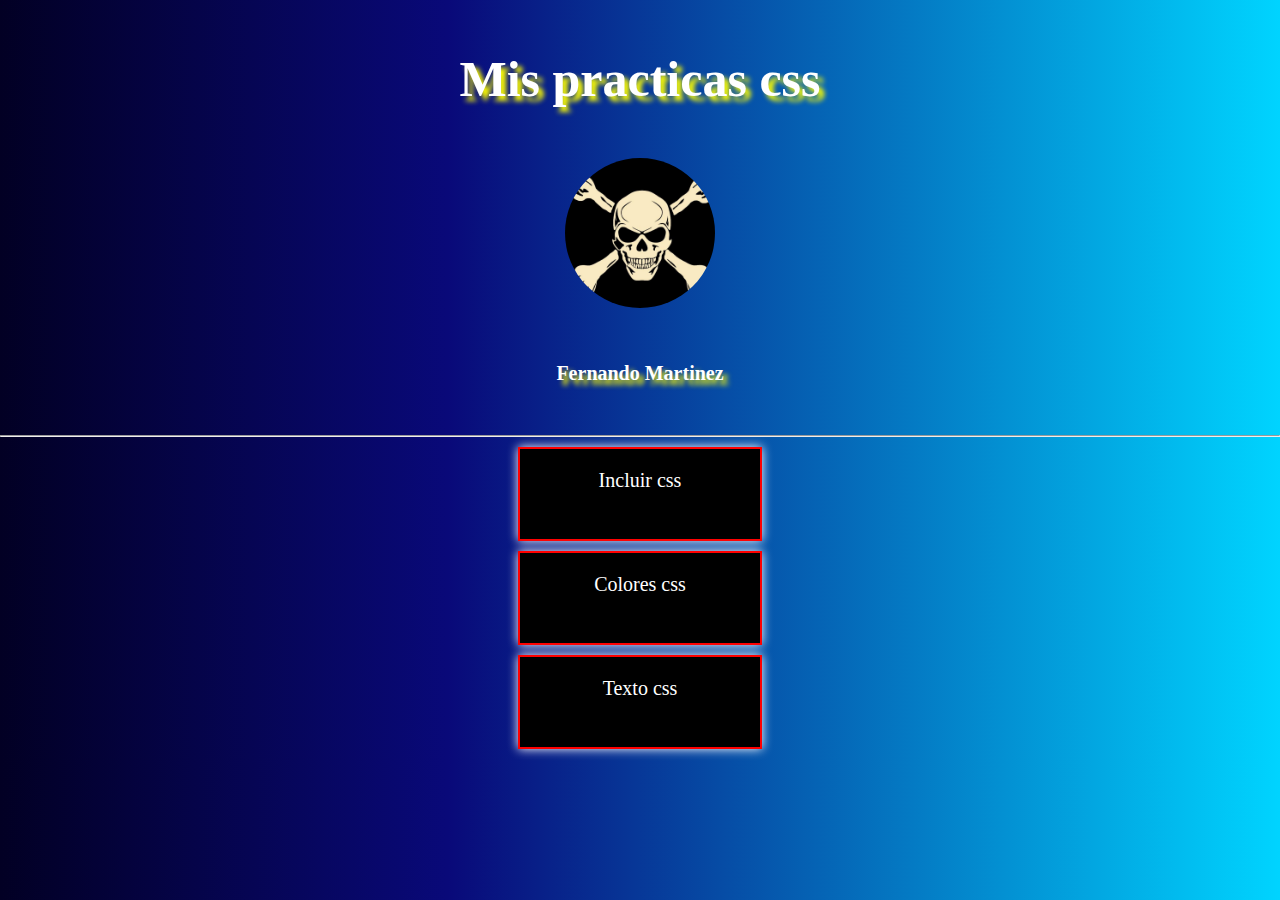
<file: index.html>
<!DOCTYPE html>
<html lang="en">
<head>
    <meta charset="UTF-8">
    <meta http-equiv="X-UA-Compatible" content="IE=edge">
    <meta name="viewport" content="width=device-width, initial-scale=1.0">
    <title>Mis practicas css</title>
    <link rel="stylesheet" href="estilo.css">
</head>
<body>
    <h1>Mis practicas css</h1>
    <img id="imagen" src="img.jpg" alt="">
    <h2>Fernando Martinez</h2> <hr>
    <div>
       <a href="01 incluir/intex.html">Incluir css</a>
       <a href="02 colores/intex.html">Colores css</a>
       <a href="">Texto css</a>
     
    </div>
    
</body>
</html>
</file>
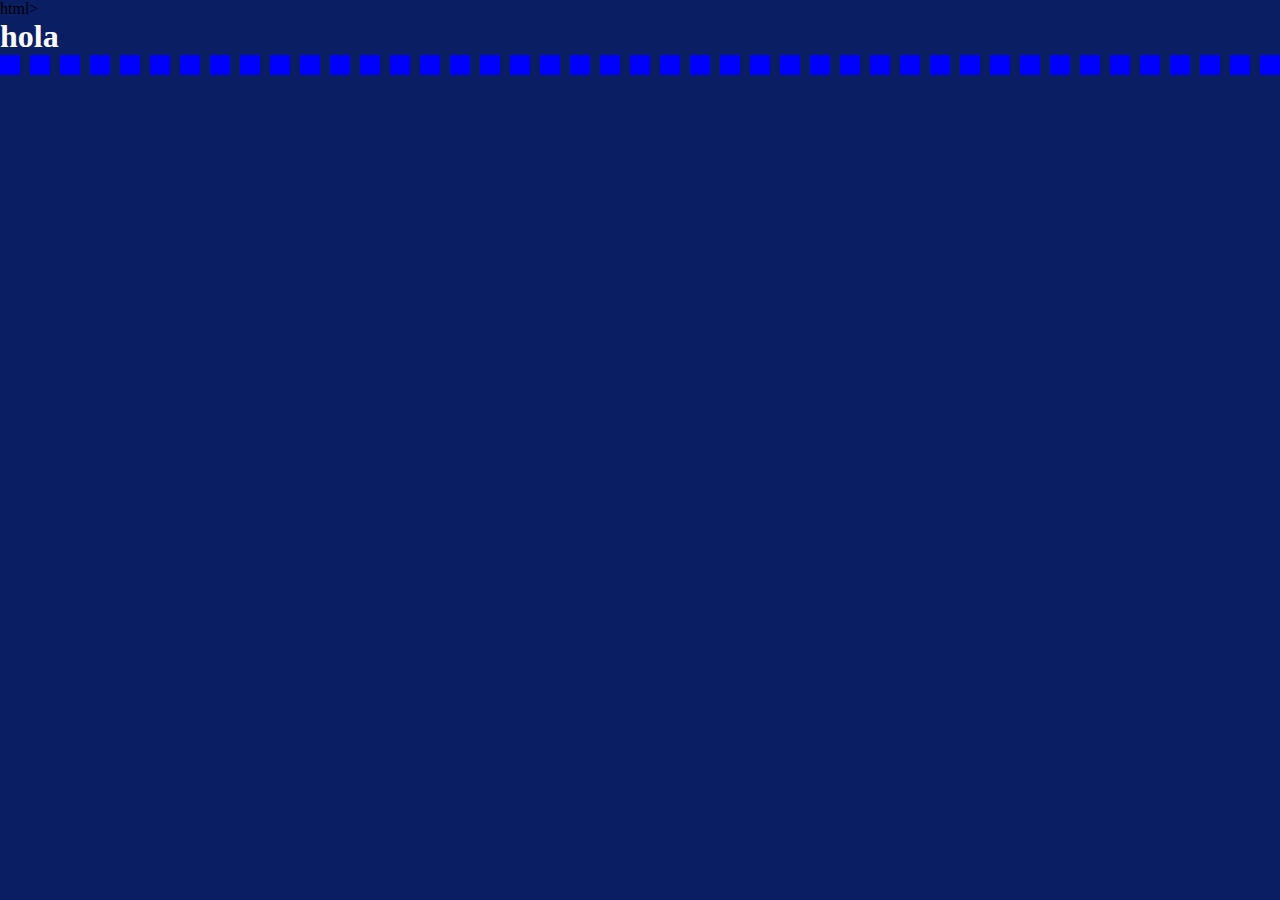
<file: 01 incluir/intex.html>
<!DOCTYPE html>
<html lang="en">
<head>
    <meta charset="UTF-8">
    <meta http-equiv="X-UA-Compatible" content="IE=edge">
    <meta name="viewport" content="width=device-width, initial-scale=1.0">
    <title>Document</title>
</head>
<body>
    html> <head> <meta charset="UTF-8"> <meta name="viewport" content="width=device-width, initial-scale=1"> <title>PRIMERA VEZ CSS</title> <link rel="stylesheet" href="estilo.css"> <style> </style> </head> <body> <h1>hola</h1> <hr style="border:10px dashed blue; blackground:blue "> </body> </html>
</body>
</html>
</file>
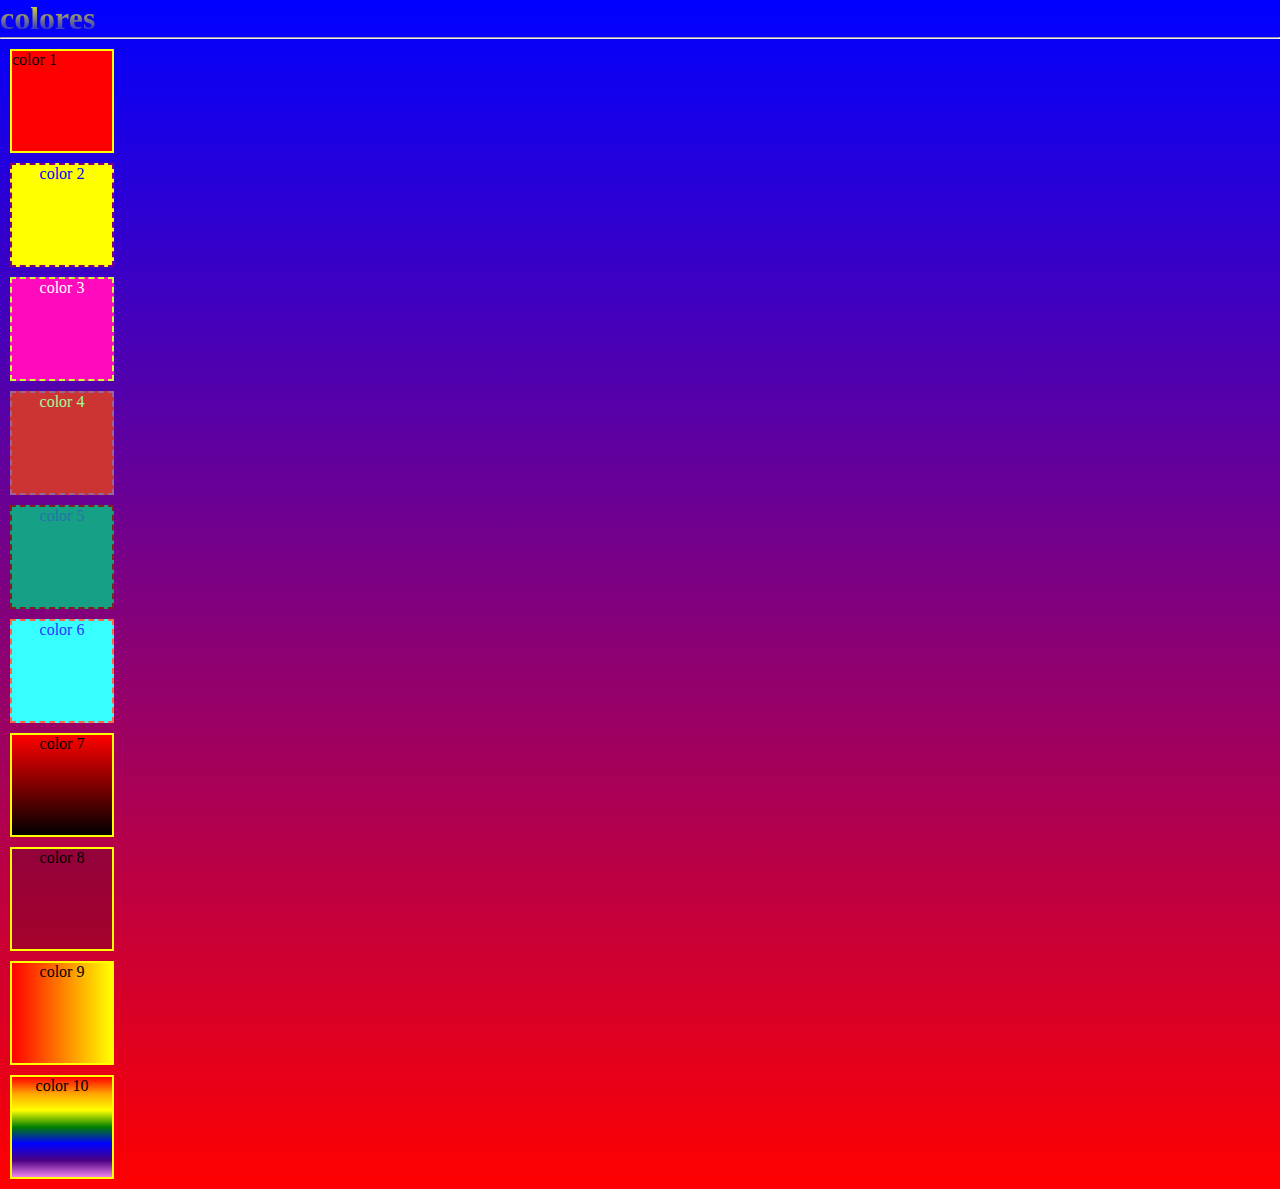
<file: 02 colores/intex.html>
<html>

<head>
  <meta charset="UTF-8">
  <meta name="viewport" content="width=device-width, initial-scale=1">
  <link rel="stylesheet" href="estilo.css">
  
  <title> Colores</title>

</head>

<body>
  <h1>colores</h1><hr>
  <div>
    color 1
  </div>
    <div id="color2">
    color 2
  </div>
    <div class="color3">
    color 3
  </div>
    <div id="color4">
    color 4
  </div>
    <div id="color5">
    color 5
  </div> 
  <div id="color6">
    color 6
  </div>
    <div id="color7">
    color 7
  </div>
    <div id="color8">
    color 8
  </div>
    <div id="color9">
    color 9
  </div>
   <div id="color10">
    color 10
  </div>

</body>

</html>
</file>
<file: estilo.css>
*{
    margin: 0px;
    padding: 0px;
}
    
    body{
        text-align: center;
        background: rgb(2,0,36);
        background: linear-gradient(90deg, rgba(2,0,36,1) 0%, rgba(9,9,121,1) 35%, rgba(0,212,255,1) 100%);
    }

#imagen{
    width: 150px;
    height: 150px;
    border-radius: 100%;
}
#imagen:hover{
    transform: scale(1.2);
    transform: rotate(1080deg);
    transition: 2s all ease;
}
h1{
    color: white;
    font-size: 50px;
    text-shadow: 5px 5px 5px yellow;
    margin: 50px;
}
h2{
    color: white;
    font-size: 20px;
    text-shadow: 5px 5px 5px yellow;
    margin: 50px;
}
a{
    width: 200px;
    height: 50px;
    padding: 20px;
    margin: 10px auto;
    font-size: 20px;
    text-decoration: none;
    display: block;
    background-color: black;
    color: white;
    border: 2px solid red;
    box-shadow: 0px 0px 10px;
}
a:hover{
    background-color: red;
    color: yellow;
    transform: scale(1.2);
    transition: 2s all ease;
}
a:active{
    transform: scale(1.2);
    background-color: blue;
    color: white;
    transition: 1s all ease;
}
</file>
<file: 01 incluir/estilo.css>
*{
    margin: 0px;
   padding:0px;
     }
     body{ 
       background:rgb(10,30,100);
     }
     h1{
       color:#fff;
     }
</file>
<file: 02 colores/estilo.css>
*{
    margin: 0px;
    padding: 0px;
  }
  div{
    width: 100px;
    height: 100px;
    border: 2px solid yellow;
    background: red;
    margin: 10px;
  }
  #color2{
    text-align: center;
    background: yellow;
    color: blue;
    border: 2px dashed purple;
  }
  .color3{
    text-align: center;
    background: #FF0ABC;
    color: #FFFFFF;
    border: 2px dashed #CCFF33;
  }
  #color4{
     text-align: center;
    background: #C33;
    color: #9F9;
    border: 2px dashed #969;
  }
  #color5{
    text-align: center;
    background: rgb(22,160,133);
    color: rgb(40, 116, 166);
    border: 2px dashed rgb(123, 36,28 );
  }
  #color6{
  text-align: center;
    background: rgb(22%,160%,133%);
    color: rgb(20%, 20%, 166%);
    border: 2px dashed rgb(123%, 40%,28% );
  }
  #color7{
  text-align: center;
    background: linear-gradient(red,black);
  }
  #color8{
  text-align: center;
    background: rgb(10,10,10,0.2);
  }
  #color9{
  text-align: center;
    background: linear-gradient(to right,red,yellow);
  }
  #color10{
  text-align: center;
    background: linear-gradient(180deg,red,orange,yellow,green,blue,indigo,violet);
  }
  body{
    background: linear-gradient(blue,red);
  }
  h1{
    background: linear-gradient(yellow,blue);
    -webkit-background-clip:text;
    color:transparent;
  }
</file>
